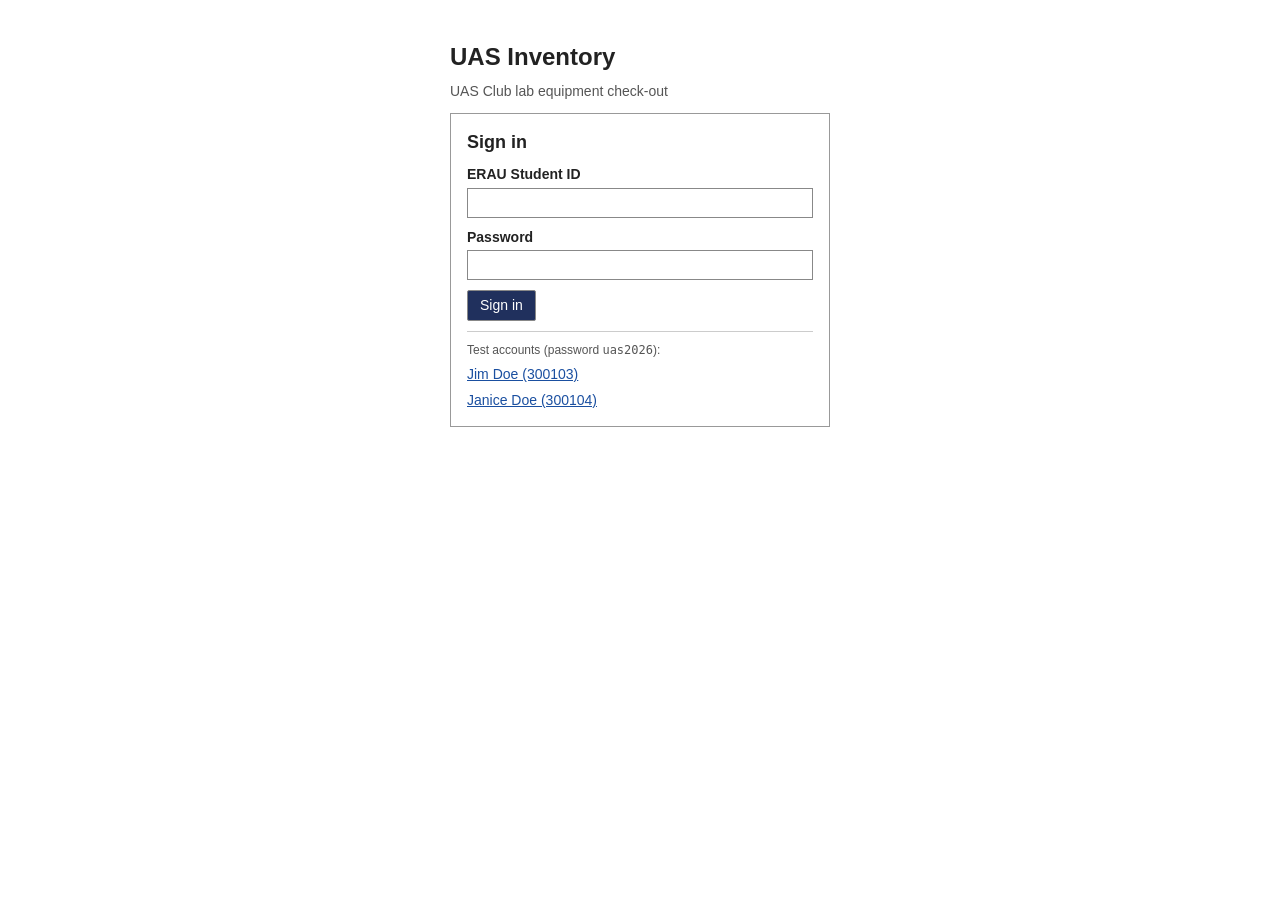
<file: uas-inventory.html>
<!doctype html>
<html lang="en">

<head>
    <meta charset="utf-8">
    <meta name="viewport" content="width=device-width,initial-scale=1">
    <title>UAS Inventory</title>
    <style>
        /* Styling */
        * {
            box-sizing: border-box;
        }

        body {
            margin: 0;
            background: #fff;
            color: #222;
            font-family: Arial, Helvetica, sans-serif;
            font-size: 14px;
            line-height: 1.4;
        }

        .wrap {
            max-width: 1000px;
            margin: 0 auto;
            padding: 0 12px;
        }

        h1 {
            font-size: 24px;
            margin: 16px 0 8px;
        }

        h2 {
            font-size: 18px;
            margin: 0;
        }

        h3 {
            font-size: 16px;
            margin: 0;
        }

        p {
            margin: 0;
        }

        button {
            font: inherit;
        }

        code,
        .mono {
            font-family: monospace;
            font-size: 12px;
        }

        .muted {
            color: #555;
        }

        .small {
            font-size: 12px;
        }

        .lede {
            color: #444;
            margin-bottom: 10px;
        }

        .btn {
            border: 1px solid #888;
            background: #e8e8e8;
            color: #222;
            padding: 5px 12px;
            cursor: pointer;
            border-radius: 2px;
        }

        .btn:hover {
            background: #d8d8d8;
        }

        .btn-primary {
            background: #20305d;
            color: #fff;
        }

        .btn-primary:hover {
            background: #07133d;
        }

        .btn-warn {
            background: #e0a020;
            border-color: #b07a10;
            color: #000;
        }

        .btn-warn:hover {
            background: #c88e18;
        }

        .btn-sm {
            padding: 2px 8px;
            font-size: 12px;
        }

        .btn[disabled] {
            opacity: 0.5;
            cursor: not-allowed;
        }

        .lbl {
            display: block;
            font-weight: bold;
            margin-bottom: 3px;
        }

        input[type=text],
        input[type=search],
        input[type=password],
        select {
            font: inherit;
            padding: 4px 6px;
            border: 1px solid #888;
            width: 100%;
        }

        input[aria-invalid="true"] {
            border-color: #c00;
        }

        .err {
            color: #c00;
            margin-top: 4px;
        }

        .err:empty {
            display: none;
        }

        .check {
            display: flex;
            gap: 8px;
            align-items: flex-start;
            cursor: pointer;
        }

        /* Header */
        .top {
            display: flex;
            flex-wrap: wrap;
            align-items: center;
            gap: 8px 16px;
            border-bottom: 2px solid #444;
            padding: 10px 0;
            margin-bottom: 6px;
        }

        .brand {
            font-weight: bold;
            font-size: 16px;
        }

        .tabs {
            display: flex;
            gap: 4px;
            flex: 1;
        }

        .tab {
            border: 1px solid #888;
            background: #f2f2f2;
            padding: 4px 10px;
            cursor: pointer;
        }

        .tab[aria-current="page"] {
            background: #fff;
            border-bottom-color: #fff;
            font-weight: bold;
        }

        .who {
            display: flex;
            gap: 10px;
            align-items: center;
        }

        /* Inventory */
        .stats {
            margin: 4px 0 12px;
            color: #444;
        }

        .toolbar {
            display: flex;
            flex-wrap: wrap;
            gap: 10px;
            align-items: flex-end;
            margin-bottom: 12px;
        }

        .fld {
            min-width: 0;
        }

        .toolbar .fld {
            flex: 0 1 200px;
        }

        .toolbar .grow {
            flex: 1 1 240px;
        }

        .badge {
            display: inline-block;
            font-size: 12px;
            padding: 0 4px;
            border: 1px solid #999;
        }

        .b-haz {
            background: #ffe08a;
            border-color: #b07a10;
            font-weight: bold;
        }

        .b-std {
            color: #555;
        }

        .b-crit {
            background: #fbd0d0;
            border-color: #c00;
        }

        .tablewrap {
            overflow-x: auto;
        }

        .tbl {
            width: 100%;
            border-collapse: collapse;
        }

        .tbl th,
        .tbl td {
            border: 1px solid #bbb;
            padding: 5px 8px;
            text-align: left;
            vertical-align: top;
        }

        .tbl th {
            background: #eee;
        }

        .tbl .num {
            text-align: right;
        }

        .link {
            border: 0;
            background: none;
            padding: 0;
            color: #1a4fa0;
            text-decoration: underline;
            cursor: pointer;
            text-align: left;
        }

        .empty {
            border: 1px solid #bbb;
            padding: 14px;
        }

        /* My items */
        .held-list {
            display: grid;
            gap: 8px;
            margin-top: 10px;
        }

        .held {
            border: 1px solid #bbb;
            padding: 10px;
            display: flex;
            flex-wrap: wrap;
            gap: 10px;
            justify-content: space-between;
            align-items: flex-end;
        }

        .held .meta {
            color: #555;
            margin-top: 3px;
        }

        .held-form {
            display: flex;
            gap: 6px;
            align-items: flex-end;
        }

        .held-form .fld {
            width: 70px;
        }

        .held .err {
            flex-basis: 100%;
        }

        .panel {
            border: 1px solid #bbb;
            padding: 14px;
        }

        /* Dialogs */
        dialog {
            border: 2px solid #444;
            padding: 0;
            width: min(520px, calc(100vw - 20px));
            max-height: calc(100vh - 20px);
            overflow: auto;
        }

        dialog::backdrop {
            background: rgba(0, 0, 0, 0.4);
        }

        .dlg-hd {
            display: flex;
            justify-content: space-between;
            gap: 10px;
            align-items: flex-start;
            padding: 10px 14px;
            background: #eee;
            border-bottom: 1px solid #bbb;
        }

        .dlg-bd {
            padding: 12px 14px;
            display: grid;
            gap: 10px;
        }

        .xbtn {
            border: 1px solid #888;
            background: #fff;
            cursor: pointer;
            width: 26px;
            height: 26px;
        }

        .facts {
            display: grid;
            grid-template-columns: 1fr 1fr;
            gap: 6px 14px;
            margin: 0;
        }

        .facts dt {
            font-weight: bold;
            font-size: 12px;
        }

        .facts dd {
            margin: 0;
        }

        .actions {
            display: flex;
            gap: 8px;
            justify-content: flex-end;
            flex-wrap: wrap;
        }

        .co-box {
            border-top: 1px solid #ccc;
            padding-top: 10px;
            display: grid;
            gap: 6px;
        }

        .co-row {
            display: flex;
            gap: 8px;
            align-items: flex-end;
        }

        .co-row .fld {
            width: 90px;
        }

        .haz-hd {
            background: #ffe08a;
            border-bottom: 2px solid #b07a10;
        }

        .notes {
            margin: 0;
            padding-left: 20px;
        }

        .ack-box {
            border: 1px solid #b07a10;
            background: #fff6d6;
            padding: 8px;
        }

        .done {
            display: grid;
            gap: 10px;
        }

        /* Login */
        .login {
            max-width: 380px;
            margin: 40px auto;
        }

        .login-card {
            border: 1px solid #999;
            padding: 16px;
            display: grid;
            gap: 10px;
        }

        .form-grid {
            display: grid;
            gap: 10px;
        }

        .login-note {
            border: 1px solid #b07a10;
            background: #fff6d6;
            padding: 6px 8px;
        }

        .demo-accts {
            border-top: 1px solid #ccc;
            padding-top: 10px;
            display: grid;
            gap: 6px;
        }

        /* Toasts */
        #toasts {
            position: fixed;
            inset: auto;
            left: 50%;
            bottom: 16px;
            transform: translateX(-50%);
            margin: 0;
            padding: 0;
            border: 0;
            background: transparent;
            overflow: visible;
            width: min(420px, calc(100vw - 24px));
        }

        #toasts:popover-open {
            display: flex;
            flex-direction: column;
            gap: 6px;
        }

        .toast {
            background: #333;
            color: #fff;
            padding: 8px 12px;
        }

        .toast.err {
            background: #a00;
        }

        @media (max-width: 520px) {
            .facts {
                grid-template-columns: 1fr;
            }
        }
    </style>
</head>

<body>
    <div id="app"></div>
    <dialog id="dlg" aria-labelledby="dlgTitle"></dialog>
    <dialog id="dlg2" aria-labelledby="dlg2Title"></dialog>
    <div id="toasts" popover="manual" role="status" aria-live="polite"></div>

    <script>
        (function() {
            'use strict';

            const $ = (s, r) => (r || document).querySelector(s);

            // Escapes text before it goes into innerHTML, which prevents XSS
            const esc = s => String(s == null ? '' : s).replace(
                /[&<>"']/g,
                c => ({
                    '&': '&amp;',
                    '<': '&lt;',
                    '>': '&gt;',
                    '"': '&quot;',
                    "'": '&#39;'
                } [c])
            );

            // Milliseconds
            const HR = 36e5;
            const DAY = 864e5;

            const dlg = $('#dlg');
            const dlg2 = $('#dlg2');

            const CAT_NOTES = {
                'Batteries': [
                    'Charge and store the pack only in a LiPo bag, and never leave it charging unattended.',
                    'Check the pack for swelling, punctures, or damaged leads before you use it.'
                ],
                'Chemicals': [
                    'Wear safety glasses and nitrile gloves while you handle it.',
                    'Work with ventilation and keep it away from heat, sparks, and open flames.',
                    'Close the container fully and return it to the flammables cabinet.'
                ]
            };

            const DEFAULT_NOTES = [
                'Wear safety glasses and gloves while you handle it.',
                'Follow the club lab safety policy for this item.',
                'Return it to its storage location when you are done.'
            ];

            /* Data */
            function seed() {
                const now = Date.now();

                const members = [{
                        id: '300103',
                        name: 'Jim Doe',
                        pw: 'uas2026'
                    },
                    {
                        id: '300104',
                        name: 'Janice Doe',
                        pw: 'uas2026'
                    }
                ];

                // Columns: name, category, description, location, total, hazard
                const raw = [
                    ['LiPo Battery 4S 5000 mAh', 'Batteries',
                        '14.8 V pack for 450 mm quadcopters.',
                        'Battery Locker A', 12, true
                    ],
                    ['LiPo Battery 6S 10000 mAh', 'Batteries',
                        '22.2 V long-endurance pack for the survey hex.',
                        'Battery Locker A', 4, true
                    ],
                    ['Isopropyl Alcohol 99%, 1 L', 'Chemicals',
                        'Cleans flux and preps surfaces before bonding.',
                        'Flammables Cabinet', 6, true
                    ],
                    ['Two-Part Epoxy Kit', 'Chemicals',
                        'Structural bonding for carbon fiber frames.',
                        'Flammables Cabinet', 5, true
                    ],
                    ['Soldering Iron Station', 'Tools',
                        'Temperature-controlled station with stand.',
                        'Workbench 2', 4, false
                    ],
                    ['Digital Multimeter', 'Tools',
                        'Continuity, voltage, and current checks.',
                        'Workbench 2', 5, false
                    ],
                    ['Carbon Fiber Propeller, 10 in', 'Drone Parts',
                        'CW/CCW pairs sold as single props.',
                        'Parts Shelf 3', 40, false
                    ],
                    ['450 mm Quadcopter Frame', 'Drone Parts',
                        'Carbon plate frame with arms and hardware.',
                        'Parts Shelf 1', 6, false
                    ],
                    ['Pixhawk Flight Controller', 'Electronics',
                        'Autopilot board with GPS and power module.',
                        'Cabinet B', 5, false
                    ],
                    ['Safety Glasses', 'Safety Gear',
                        'ANSI Z87.1 rated, one size.', 'Entry Rack', 15,
                        false
                    ]
                ];

                const items = raw.map((r, i) =>
                    ({
                        id: i + 1,
                        name: r[0],
                        category: r[1],
                        description: r[2],
                        location: r[3],
                        total: r[4],
                        hazard: r[5]
                    }));

                const holdings = [{
                        memberId: '300103',
                        itemId: 1,
                        qty: 2,
                        since: now - 6 * HR
                    },
                    {
                        memberId: '300103',
                        itemId: 5,
                        qty: 1,
                        since: now - 6 * HR
                    },
                    {
                        memberId: '300104',
                        itemId: 9,
                        qty: 1,
                        since: now - 1 * DAY
                    }
                ];

                return {
                    items,
                    members,
                    holdings,
                    log: [],
                    nextTx: 1
                };
            }

            // S holds the inventory data, sess the signed-in member, and ui the current view state
            const S = seed();
            let sess = null;
            const ui = {
                view: 'inventory',
                inv: {
                    q: '',
                    cat: ''
                },
                loginNote: '',
                itemId: null,
                hazPending: null
            };

            /* Helpers */
            const me = () => S.members.find(m => m.id === sess.memberId);
            const memberById = id => S.members.find(m => m.id === id);
            const itemById = id => S.items.find(i => i.id === id);
            const categories = () => [...new Set(S.items.map(i => i
                .category))].sort();
            const outQty = id => S.holdings.filter(h => h.itemId === id)
                .reduce((a, h) => a + h.qty, 0);
            const availOf = it => it.total - outQty(it.id);
            const codeOf = it => 'UAS-' + String(it.id).padStart(3, '0');
            const txid = t => 'T-' + String(t.id).padStart(4, '0');

            const mname = id => memberById(id).name;

            const fmt = ts => new Date(ts).toLocaleString([], {
                month: 'short',
                day: 'numeric',
                hour: 'numeric',
                minute: '2-digit'
            });

            const TABS = [{
                    id: 'inventory',
                    label: 'Inventory'
                },
                {
                    id: 'mine',
                    label: 'My items'
                }
            ];

            function tx(type, o) {
                const e = {
                    id: S.nextTx++,
                    ts: Date.now(),
                    actor: sess.memberId,
                    type,
                    itemId: o.itemId,
                    itemName: o.itemName,
                    qty: o.qty,
                    detail: o.detail || '',
                    ack: !!o.ack
                };

                S.log.push(e);
                return e;
            }

            function hazBadge(it) {
                return it.hazard ?
                    '<span class="badge b-haz">HAZARDOUS</span>' :
                    '<span class="badge b-std">Standard</span>';
            }

            function toast(msg, kind) {
                const tc = $('#toasts');
                const t = document.createElement('div');
                t.className = 'toast ' + (kind || 'info');
                t.textContent = msg;
                tc.appendChild(t);

                if (!tc.matches(':popover-open')) {
                    tc.showPopover();
                }

                setTimeout(() => {
                    t.remove();

                    if (!tc.children.length) {
                        tc.hidePopover();
                    }
                }, 4000);
            }

            function shell(title, body, id) {
                return '<div class="dlg-hd">' +
                    '<h2 id="' + (id || 'dlgTitle') + '">' + title +
                    '</h2>' +
                    '<button class="xbtn" type="button" data-act="' + (
                        id === 'dlg2Title' ? 'close2' : 'closedlg') +
                    '" aria-label="Close">×</button>' +
                    '</div>' +
                    '<div class="dlg-bd">' + body + '</div>';
            }

            function openD(d, html) {
                d.innerHTML = html;

                if (!d.open) {
                    d.showModal();
                }
            }

            function closeAllDialogs() {
                [dlg2, dlg].forEach(d => d.close());
            }

            function fieldErr(id, msg) {
                $('#' + id).setAttribute('aria-invalid', 'true');
                $('#e-' + id).textContent = msg;
            }

            function parseQty(str, max, what) {
                const s = String(str).trim();

                if (!/^\d+$/.test(s) || +s < 1) {
                    return {
                        err: 'Enter a whole number greater than zero.'
                    };
                }

                if (+s > max) {
                    return {
                        err: 'Only ' + max + ' ' + what + '. Enter ' + max +
                            ' or fewer.'
                    };
                }

                return {
                    n: +s
                };
            }

            /* Login */
            function renderLogin() {
                $('#app').innerHTML = `
                        <div class="wrap">
                            <div class="login">
                                <h1>UAS Inventory</h1>
                                <p class="muted" style="margin-bottom:12px">UAS Club lab equipment check-out</p>
                                <section class="login-card">
                                    <h2>Sign in</h2>
                                    ${ui.loginNote ? '<p class="login-note" role="alert">' + esc(ui.loginNote) + '</p>' : ''}
                                    <form id="loginForm" novalidate class="form-grid">
                                        <div class="fld">
                                            <label class="lbl" for="sid">ERAU Student ID</label>
                                            <input id="sid" type="text" inputmode="numeric" autocomplete="username">
                                        </div>
                                        <div class="fld">
                                            <label class="lbl" for="pw">Password</label>
                                            <input id="pw" type="password" autocomplete="current-password">
                                        </div>
                                        <p class="err" id="loginErr" role="alert"></p>
                                        <div>
                                            <button class="btn btn-primary" type="submit">Sign in</button>
                                        </div>
                                    </form>
                                    <div class="demo-accts">
                                        <p class="small muted">Test accounts (password <code>uas2026</code>):</p>
                                        ${S.members.map(m => `
                                            <div>
                                                <button type="button" class="link" data-act="fill" data-id="${m.id}">${esc(m.name)} (${m.id})</button>
                                            </div>
                                        `).join('')}
                                    </div>
                                </section>
                            </div>
                        </div>
                    `;
            }

            function onLogin() {
                const id = $('#sid').value.trim();
                const pw = $('#pw').value;
                const e = $('#loginErr');

                if (!id || !pw) {
                    e.textContent = !id && !pw ?
                        'Enter your Student ID and password.' :
                        !id ?
                        'Enter your Student ID.' :
                        'Enter your password.';
                    (!id ? $('#sid') : $('#pw')).focus();
                    return;
                }

                const m = memberById(id);

                if (!m || m.pw !== pw) {
                    e.textContent = 'Student ID or password is incorrect.';
                    return;
                }

                sess = {
                    memberId: m.id
                };
                ui.view = 'inventory';
                ui.loginNote = '';
                render();
                toast('Signed in as ' + m.name + '.', 'ok');
            }

            function endSession(note) {
                closeAllDialogs();
                sess = null;
                ui.loginNote = note;
                render();
            }

            /* Shell */
            function render() {
                if (!sess) {
                    renderLogin();
                    return;
                }

                renderShell();
            }

            function refresh() {
                render();
            }

            function renderShell() {
                const m = me();

                $('#app').innerHTML = `
                        <div class="wrap">
                            <header class="top">
                                <div class="brand">UAS Inventory</div>
                                <nav class="tabs" aria-label="Main">
                                    ${TABS.map(t => `
                                        <button class="tab" data-act="tab" data-v="${t.id}" ${ui.view === t.id ? 'aria-current="page"' : ''}>${t.label}</button>
                                    `).join('')}
                                </nav>
                                <div class="who">
                                    <span>${esc(m.name)} (<span class="mono">${esc(m.id)}</span>)</span>
                                    <button class="btn btn-sm" data-act="logout">Log out</button>
                                </div>
                            </header>
                            <main id="main"></main>
                        </div>
                    `;

                $('#main').innerHTML = ui.view === 'mine' ? viewMine() :
                    viewInventory();

                if (ui.view === 'inventory') {
                    renderList();
                }
            }

            /* Inventory */
            function viewInventory() {
                const f = ui.inv;

                return `
                        <h1>Inventory</h1>
                        <p class="stats" id="stats"></p>
                        <form class="toolbar" role="search" data-noop="1">
                            <div class="fld grow">
                                <label class="lbl" for="q">Search</label>
                                <input id="q" type="search" autocomplete="off" placeholder="Name or description" value="${esc(f.q)}">
                            </div>
                            <div class="fld">
                                <label class="lbl" for="fcat">Category</label>
                                <select id="fcat">
                                    <option value="">All categories</option>
                                    ${categories().map(c => `
                                        <option value="${esc(c)}" ${f.cat === c ? 'selected' : ''}>${esc(c)}</option>
                                    `).join('')}
                                </select>
                            </div>
                        </form>
                        <div id="list"></div>
                    `;
            }

            function filteredItems() {
                const f = ui.inv;
                const q = f.q.trim().toLowerCase();

                return S.items.filter(it => {
                    if (q && !(it.name + ' ' + it.description)
                        .toLowerCase().includes(q)) {
                        return false;
                    }

                    if (f.cat && it.category !== f.cat) {
                        return false;
                    }

                    return true;
                }).sort((a, b) => a.name.localeCompare(b.name));
            }

            function renderList() {
                const units = S.items.reduce((a, i) => a + availOf(i), 0);
                const outU = S.items.reduce((a, i) => a + outQty(i.id), 0);
                $('#stats').textContent = S.items.length +
                    ' item types · ' + units + ' units on the shelf · ' +
                    outU + ' units checked out';

                const list = filteredItems();

                if (!list.length) {
                    const f = ui.inv;

                    $('#list').innerHTML = `
                            <div class="empty">
                                <h3>No items found</h3>
                                <p class="muted">${f.q ? 'Nothing matches “' + esc(f.q) + '” with this category. ' : 'Nothing matches this category. '}Your search text and category are still set above.</p>
                                <p style="margin-top:8px">
                                    <button class="btn btn-sm" data-act="clearInv">Show all items</button>
                                </p>
                            </div>
                        `;
                    return;
                }

                $('#list').innerHTML = `
                        <div class="tablewrap">
                            <table class="tbl">
                                <thead>
                                    <tr>
                                        <th>Item</th>
                                        <th>Category</th>
                                        <th>Location</th>
                                        <th class="num">Available</th>
                                        <th>Hazard</th>
                                        <th></th>
                                    </tr>
                                </thead>
                                <tbody>
                                    ${list.map(it =>
                                    {
                                        const a = availOf(it);

                                        return `
                                            <tr>
                                                <td><button class="link" data-act="open" data-id="${it.id}">${esc(it.name)}</button></td>
                                                <td>${esc(it.category)}</td>
                                                <td>${esc(it.location)}</td>
                                                <td class="num">${a} / ${it.total}</td>
                                                <td>${hazBadge(it)}</td>
                                                <td>
                                                    ${a > 0
                                                        ? `<button class="btn btn-sm" data-act="open" data-id="${it.id}">Check out</button>`
                                                        : `<button class="btn btn-sm" data-act="open" data-id="${it.id}">Details</button>`}
                                                </td>
                                            </tr>
                                        `;
                                    }).join('')}
                                </tbody>
                            </table>
                        </div>
                    `;
            }

            /* Item dialog */
            function dlgItem(id, st) {
                const it = itemById(id);
                const a = availOf(it);
                const mine = S.holdings.find(h => h.memberId === sess
                    .memberId && h.itemId === id);
                const hold = S.holdings.filter(h => h.itemId === id);

                const body = `
                        <div>${hazBadge(it)}${a === 0 ? ' <span class="badge b-crit">None left</span>' : ''}</div>
                        <p>${esc(it.description)}</p>
                        <dl class="facts">
                            <div><dt>Category</dt><dd>${esc(it.category)}</dd></div>
                            <div><dt>Storage location</dt><dd>${esc(it.location)}</dd></div>
                            <div><dt>Total quantity</dt><dd>${it.total}</dd></div>
                            <div><dt>Available now</dt><dd>${a}</dd></div>
                            <div style="grid-column:1/-1">
                                <dt>Checked out by</dt>
                                <dd>${hold.length ? hold.map(h => esc(mname(h.memberId)) + ' ×' + h.qty).join(', ') : 'Nobody'}</dd>
                            </div>
                        </dl>
                        ${a > 0
                            ? `
                                <form class="co-box" id="coForm" novalidate>
                                    <div class="co-row">
                                        <div class="fld">
                                            <label class="lbl" for="coQty">Quantity</label>
                                            <input id="coQty" type="text" inputmode="numeric" value="${esc(st.qty != null ? st.qty : '1')}" ${st.err ? 'aria-invalid="true" aria-describedby="e-coQty"' : ''}>
                                        </div>
                                        <button class="btn btn-primary" type="submit">Check out</button>
                                    </div>
                                    <p class="err" id="e-coQty" role="alert">${esc(st.err || '')}</p>
                                    ${it.hazard ? '<p class="small muted">This item is hazardous. You will see a safety warning before the check-out finishes.</p>' : ''}
                                </form>
                            `
                            : '<p class="muted">Every unit is checked out right now, so check-out isn’t available.</p>'}
                        ${mine
                            ? `<p class="small">You hold ${mine.qty} of these. Return them from <button class="link" data-act="gomine">My items</button>.</p>`
                            : ''}
                    `;

                openD(dlg, shell(
                    `${esc(it.name)} <span class="mono small muted" style="font-weight:normal">${codeOf(it)}</span>`,
                    body));

                const q = $('#coQty');

                if (st.err) {
                    q.focus();
                    q.select();
                }
            }

            function onCheckout() {
                const it = itemById(ui.itemId);
                const raw = $('#coQty').value;
                const r = parseQty(raw, availOf(it), 'available');

                if (r.err) {
                    dlgItem(it.id, {
                        err: r.err,
                        qty: raw
                    });
                    return;
                }

                if (it.hazard) {
                    ui.hazPending = {
                        itemId: it.id,
                        qty: r.n
                    };
                    openHazard(it, r.n);
                } else {
                    finishCheckout(it.id, r.n, false);
                }
            }

            function openHazard(it, qty) {
                const notes = CAT_NOTES[it.category] || DEFAULT_NOTES;

                openD(dlg2, `
                        <div class="dlg-hd haz-hd">
                            <h2 id="dlg2Title">WARNING: Hazardous item</h2>
                        </div>
                        <div class="dlg-bd">
                            <p><strong>${qty} × ${esc(it.name)}</strong> is flagged hazardous. Read this before you take it.</p>
                            <ul class="notes">
                                ${notes.map(n => '<li>' + esc(n) + '</li>').join('')}
                            </ul>
                            <div class="ack-box">
                                <label class="check">
                                    <input type="checkbox" id="ack">
                                    <span>I have read the safety rules above and will follow them.</span>
                                </label>
                            </div>
                            <div class="actions">
                                <button class="btn" data-act="hazcancel">Cancel</button>
                                <button class="btn btn-warn" id="ackBtn" data-act="hazok" disabled>Acknowledge and check out</button>
                            </div>
                        </div>
                    `);
            }

            function finishCheckout(itemId, qty, ack) {
                const it = itemById(itemId);
                let h = S.holdings.find(x => x.memberId === sess.memberId &&
                    x.itemId === itemId);

                if (h) {
                    h.qty += qty;
                } else {
                    S.holdings.push({
                        memberId: sess.memberId,
                        itemId,
                        qty,
                        since: Date.now()
                    });
                }

                const t = tx('checkout', {
                    itemId,
                    itemName: it.name,
                    qty,
                    ack,
                    detail: ack ? 'Hazard warning acknowledged' : ''
                });

                openD(dlg, shell('Checked out', `
                        <div class="done">
                            <p><strong>${qty} × ${esc(it.name)}</strong> is now recorded under ${esc(me().name)}.</p>
                            <dl class="facts">
                                <div><dt>Transaction ID</dt><dd class="mono">${txid(t)}</dd></div>
                                <div><dt>Time</dt><dd>${fmt(t.ts)}</dd></div>
                                <div><dt>Left on the shelf</dt><dd>${availOf(it)} of ${it.total}</dd></div>
                                ${it.hazard ? '<div><dt>Safety</dt><dd>Hazard warning acknowledged</dd></div>' : ''}
                            </dl>
                            <div class="actions">
                                <button class="btn" data-act="gomine">View my items</button>
                                <button class="btn btn-primary" data-act="closedlg">Done</button>
                            </div>
                        </div>
                    `));
            }

            /* My items */
            function viewMine() {
                const mine = S.holdings.filter(h => h.memberId === sess
                    .memberId).sort((a, b) => a.since - b.since);

                return `
                        <h1>My items</h1>
                        <p class="lede">Items checked out under your name. You can return part of a quantity.</p>
                        ${mine.length
                            ? `
                                <div class="held-list">
                                    ${mine.map(h =>
                                    {
                                        const it = itemById(h.itemId);

                                        return `
                                            <form class="held" data-ret="${it.id}" novalidate>
                                                <div>
                                                    <h3>${esc(it.name)} ${hazBadge(it)}</h3>
                                                    <p class="meta">You hold ${h.qty} · checked out ${fmt(h.since)} · return to ${esc(it.location)}</p>
                                                </div>
                                                <div class="held-form">
                                                    <div class="fld">
                                                        <label class="lbl" for="ret-${it.id}">Return</label>
                                                        <input id="ret-${it.id}" type="text" inputmode="numeric" value="${h.qty}">
                                                    </div>
                                                    <button class="btn btn-primary" type="submit">Return</button>
                                                </div>
                                                <p class="err" id="e-ret-${it.id}" role="alert"></p>
                                            </form>
                                        `;
                                    }).join('')}
                                </div>
                            `
                            : `
                                <div class="panel">
                                    <h3>No items checked out</h3>
                                    <p class="muted" style="margin-top:4px">You don’t hold anything right now.</p>
                                    <p style="margin-top:8px">
                                        <button class="btn btn-sm" data-act="tab" data-v="inventory">Browse inventory</button>
                                    </p>
                                </div>
                            `}
                    `;
            }

            function onReturn(itemId) {
                const h = S.holdings.find(x => x.memberId === sess
                    .memberId && x.itemId === itemId);
                const it = itemById(itemId);
                const raw = $('#ret-' + itemId).value;
                const r = parseQty(raw, h.qty, 'held');

                if (r.err) {
                    fieldErr('ret-' + itemId, r.err);
                    $('#ret-' + itemId).focus();
                    return;
                }

                h.qty -= r.n;

                if (h.qty === 0) {
                    S.holdings.splice(S.holdings.indexOf(h), 1);
                }

                const t = tx('checkin', {
                    itemId,
                    itemName: it.name,
                    qty: r.n,
                    detail: h.qty > 0 ? 'Partial return, ' + h.qty +
                        ' still held' : ''
                });

                refresh();
                toast('Returned ' + r.n + ' × ' + it.name +
                    '. Transaction ' + txid(t) + '.', 'ok');
            }

            /* Event handling */
            // Buttons name their action in data-act so this one listener covers the whole page
            document.addEventListener('click', e => {
                const el = e.target.closest('[data-act]');

                // A click on the dialog element itself is a click on its backdrop
                if (e.target === dlg || e.target === dlg2) {
                    e.target.close();
                    return;
                }

                if (!el) {
                    return;
                }

                const act = el.dataset.act;
                const id = el.dataset.id;

                switch (act) {
                    case 'fill': {
                        const m = memberById(id);
                        $('#sid').value = m.id;
                        $('#pw').value = m.pw;
                        $('#loginErr').textContent = '';
                        $('#loginForm button[type=submit]').focus();
                        break;
                    }
                    case 'logout': {
                        endSession('You signed out.');
                        break;
                    }
                    case 'tab': {
                        ui.view = el.dataset.v;
                        refresh();
                        window.scrollTo(0, 0);
                        break;
                    }
                    case 'gomine': {
                        closeAllDialogs();
                        ui.view = 'mine';
                        refresh();
                        window.scrollTo(0, 0);
                        break;
                    }
                    case 'open': {
                        ui.itemId = +id;
                        dlgItem(+id, {});

                        const q = $('#coQty');

                        if (q) {
                            q.focus();
                            q.select();
                        }

                        break;
                    }
                    case 'closedlg': {
                        dlg.close();
                        break;
                    }
                    case 'close2': {
                        dlg2.close();
                        break;
                    }
                    case 'clearInv': {
                        ui.inv = {
                            q: '',
                            cat: ''
                        };
                        refresh();
                        break;
                    }
                    case 'hazcancel': {
                        dlg2.close();
                        break;
                    }
                    case 'hazok': {
                        const p = ui.hazPending;
                        ui.hazPending = null;
                        dlg2.close();
                        finishCheckout(p.itemId, p.qty, true);
                        break;
                    }
                }
            });

            document.addEventListener('submit', e => {
                const f = e.target;
                e.preventDefault();

                if (f.id === 'loginForm') {
                    onLogin();
                } else if (f.id === 'coForm') {
                    onCheckout();
                } else if (f.dataset.ret) {
                    onReturn(+f.dataset.ret);
                }
            });

            function onFilter(e) {
                const t = e.target;
                const i = t.id;

                if (i === 'q') {
                    ui.inv.q = t.value;
                    renderList();
                } else if (i === 'fcat') {
                    ui.inv.cat = t.value;
                    renderList();
                } else if (i === 'ack') {
                    $('#ackBtn').disabled = !t.checked;
                }
            }

            document.addEventListener('input', onFilter);
            document.addEventListener('change', onFilter);

            dlg.addEventListener('close', refresh);
            
            dlg2.addEventListener('close', () => {
                if (ui.hazPending) {
                    ui.hazPending = null;
                    toast('Check-out cancelled. Nothing was changed.',
                        'info');
                }
            });

            render();
        })();
    </script>
</body>

</html>
</file>
